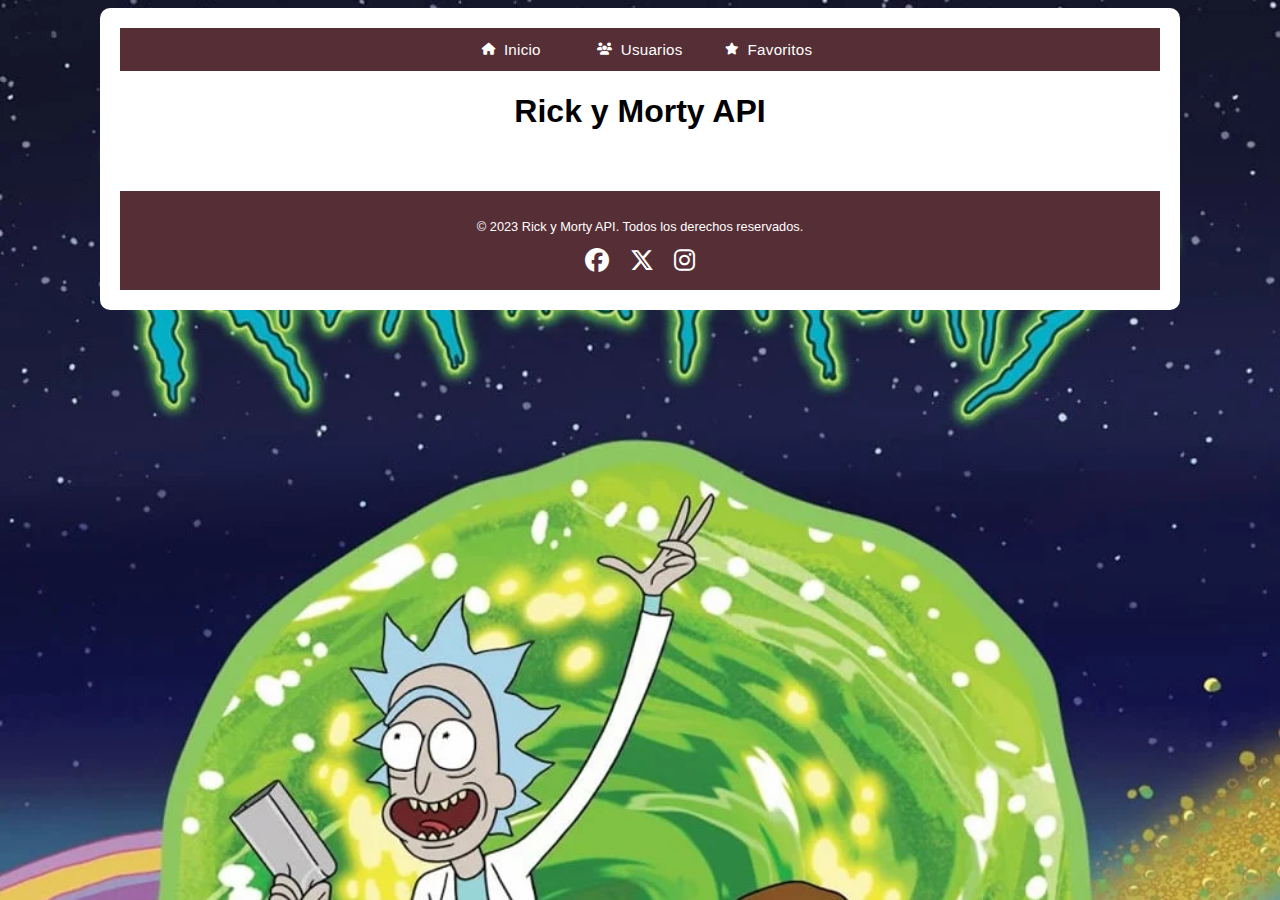
<file: index.html>
<!DOCTYPE html>
<html lang="es">

<head>
  <meta charset="utf-8">
  <link href="./css/style.css" rel="stylesheet" type="text/css">
  <link rel="shortcut icon" href="./assets/images/rickandmorty.jpg" type="image/x-icon">
  <link rel="stylesheet" href="https://cdnjs.cloudflare.com/ajax/libs/font-awesome/6.4.2/css/all.min.css">
  <title>Rick y Morty API</title>
</head>

<body>
  <div id="container" class="container">
    <header class="header">
      <nav class="nav">
        <ul class="nav__list">
          <li class="nav__item">
            <a href="./index.html" class="nav__link">
              <i class="nav__icon fas fa-home"></i>Inicio
            </a>
          </li>
          <li class="nav__item">
            <a href="./pages/usuarios.html" class="nav__link">
              <i class="nav__icon fas fa-users"></i>Usuarios
            </a>
          </li>
          <li class="nav__item">
            <a href="./pages/favoritos.html" class="nav__link">
              <i class="nav__icon fa-solid fa-star"></i>Favoritos
            </a>
          </li>
        </ul>
      </nav>
    </header>
    <h1 class="title">Rick y Morty API</h1>
    <main id="main" class="main">

    </main>
    <footer class="footer">
      <p class="footer__text">© 2023 Rick y Morty API. Todos los derechos reservados.</p>
      <div class="footer__social">
        <a target="_blank" href="https://www.facebook.com/" class="footer__icon"><i class="fab fa-facebook"></i></a>
        <a target="_blank" href="https://twitter.com/" class="footer__icon"><i class="fa-brands fa-x-twitter"></i></a>
        <a target="_blank" href="https://www.instagram.com/" class="footer__icon"><i class="fab fa-instagram"></i></a>
      </div>
    </footer>
  </div>
  <script src="js/script.js"></script>
</body>

</html>
</file>
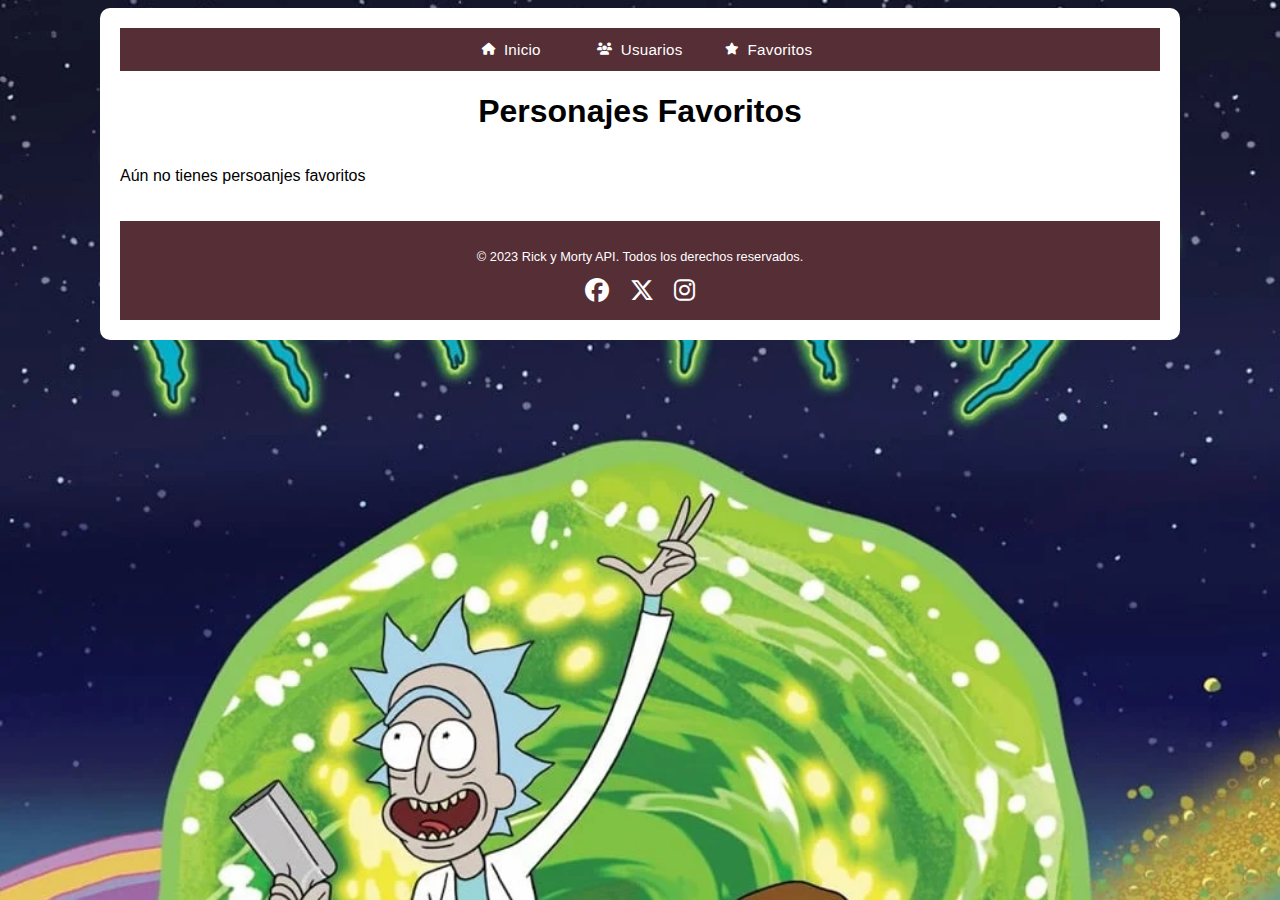
<file: pages/favoritos.html>
<!DOCTYPE html>
<html lang="en">

<head>
    <meta charset="UTF-8">
    <meta name="viewport" content="width=device-width, initial-scale=1.0">
    <link rel="stylesheet" href="https://cdnjs.cloudflare.com/ajax/libs/font-awesome/6.4.2/css/all.min.css">
    <link rel="shortcut icon" href="../assets/images/rickandmorty.jpg" type="image/x-icon">
    <link rel="stylesheet" href="../css/style.css">
    <title>Favoritos</title>
</head>

<body class="body">
    <div class="container">
        <header class="header">
            <nav class="nav">
                <ul class="nav__list">
                    <li class="nav__item">
                        <a href="../index.html" class="nav__link">
                            <i class="nav__icon fas fa-home"></i>Inicio
                        </a>
                    </li>
                    <li class="nav__item">
                        <a href="./usuarios.html" class="nav__link">
                            <i class="nav__icon fas fa-users"></i>Usuarios
                        </a>
                    </li>
                    <li class="nav__item">
                        <a href="./favoritos.html" class="nav__link">
                            <i class="nav__icon fa-solid fa-star"></i>Favoritos
                        </a>
                    </li>
                </ul>
            </nav>
        </header>
        <h1 class="title">Personajes Favoritos</h1>
        <main class="main__fav" id="main">

        </main>
        <footer class="footer">
            <p class="footer__text">© 2023 Rick y Morty API. Todos los derechos reservados.</p>
            <div class="footer__social">
                <a target="_blank" href="https://www.facebook.com/" class="footer__icon"><i class="fab fa-facebook"></i></a>
                <a target="_blank" href="https://twitter.com/" class="footer__icon"><i class="fa-brands fa-x-twitter"></i></a>
                <a target="_blank" href="https://www.instagram.com/" class="footer__icon"><i class="fab fa-instagram"></i></a>
            </div>
        </footer>
    </div>
    <script src="../js/personajes.js"></script>
</body>

</html>
</file>
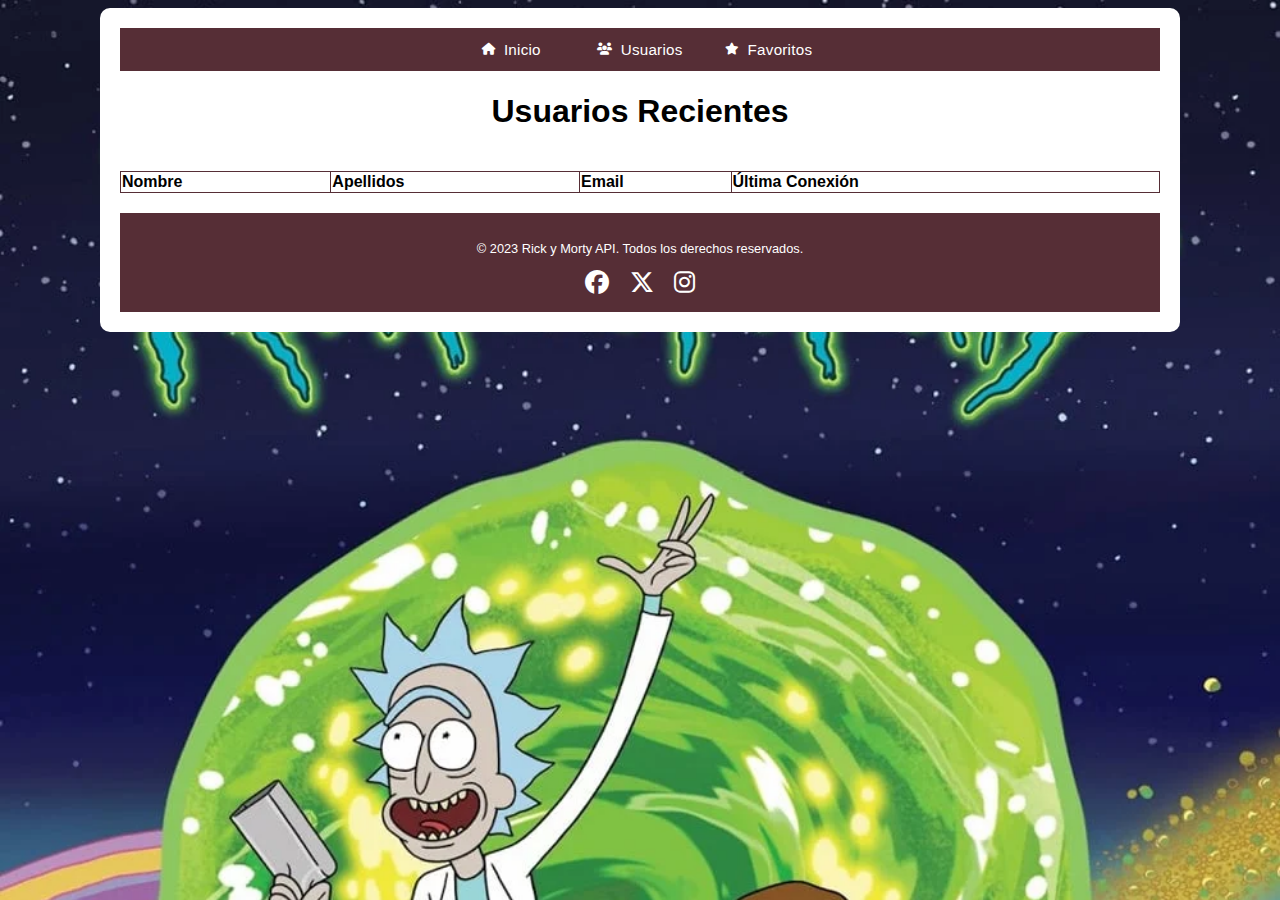
<file: pages/usuarios.html>
<!DOCTYPE html>
<html lang="en">

<head>
    <meta charset="UTF-8">
    <meta name="viewport" content="width=device-width, initial-scale=1.0">
    <link rel="stylesheet" href="https://cdnjs.cloudflare.com/ajax/libs/font-awesome/6.4.2/css/all.min.css">
    <link rel="shortcut icon" href="../assets/images/rickandmorty.jpg" type="image/x-icon">
    <link rel="stylesheet" href="../css/style.css">
    <title>Usuarios</title>
</head>

<body class="body">
    <div class="container">
        <header class="header">
            <nav class="nav">
                <ul class="nav__list">
                    <li class="nav__item">
                        <a href="../index.html" class="nav__link">
                            <i class="nav__icon fas fa-home"></i>Inicio
                        </a>
                    </li>
                    <li class="nav__item">
                        <a href="./pages/usuarios.html" class="nav__link">
                            <i class="nav__icon fas fa-users"></i>Usuarios
                        </a>
                    </li>
                    <li class="nav__item">
                        <a href="./favoritos.html" class="nav__link">
                            <i class="nav__icon fa-solid fa-star"></i>Favoritos
                        </a>
                    </li>
                </ul>
            </nav>
        </header>
        <h1 class="title">Usuarios Recientes</h1>
        <main class="main" id="main">
            <table class="tabla">
                <thead>
                    <tr>
                        <th class="tabla__td">Nombre</th>
                        <th class="tabla__td">Apellidos</th>
                        <th class="tabla__td">Email</th>
                        <th class="tabla__td">Última Conexión</th>
                    </tr>
                </thead>
                <tbody class="tabla__body" id="tabla__body">
                </tbody>
            </table>
        </main>
        <footer class="footer">
            <p class="footer__text">© 2023 Rick y Morty API. Todos los derechos reservados.</p>
            <div class="footer__social">
                <a target="_blank" href="https://www.facebook.com/" class="footer__icon"><i class="fab fa-facebook"></i></a>
                <a target="_blank" href="https://twitter.com/" class="footer__icon"><i class="fa-brands fa-x-twitter"></i></a>
                <a target="_blank" href="https://www.instagram.com/" class="footer__icon"><i class="fab fa-instagram"></i></a>
            </div>
        </footer>
    </div>
    <script src="../js/usuarios.js"></script>
</body>

</html>
</file>
<file: css/style.css>
.container {
    min-width: 525px;
    max-width: 1080px;
    margin: 0 auto;
    background-color: white;
    padding: 20px;
    border-radius: 10px;
    box-sizing: border-box;
    display: grid;
    grid-template-columns: 1fr;
    grid-template-areas:
        "header"
        "title"
        "main"
        "footer";
}

.header {
    grid-area: header;
}

.title {
    grid-area: title;
}

.main {
    grid-area: main;
}

.footer {
    grid-area: footer;
}

.main {
    display: flex;
    justify-content: center;
    flex-wrap: wrap;
}

.title {
    text-align: center;
}

.img {
    margin: 20px;
}

.box__card {
    display: flex;
    flex-direction: column;
    align-items: center;
}

.btn_favorito {
    border-radius: 5px;
    background-color: rgb(255, 78, 78);
    color: rgb(255, 199, 199);
    border: 0;
    padding: 10px;
}

.btn_favorito:hover {
    color: rgb(255, 78, 78);
    background-color: rgb(255, 199, 199);
}

.header {
    background-color: #562E36;
    box-sizing: border-box;
}

.nav__list {
    margin: 0;
    padding: 0;
    display: flex;
    justify-content: center;
}

.nav__item {
    width: 100px;
    margin: 0 0.9rem;
    list-style-type: none;
}

.nav__link {
    display: block;
    text-decoration: none;
    text-align: center;
    font-size: 0.95rem;
    letter-spacing: 0.015rem;
    margin: 0.8rem 0;
    color: white;
}

.nav__icon {
    vertical-align: middle;
    font-size: 0.75rem;
    padding: 0 0.5rem 0.2rem 0;
    color: white;
}

body {
    background-image: url(../assets/images/rickandmorty.jpg);
    background-repeat: no-repeat;
    top: 0;
    left: 0;
    background-size: cover;
    background-attachment: fixed;
    background-repeat: no-repeat;
    font-family: 'Segoe UI', Tahoma, Geneva, Verdana, sans-serif;
}

.main {
    margin-top: 20px;
}

.tabla {
    border-collapse: collapse;
    width: 100%;
}

.tabla__td {
    text-align: left;
    border: 1px solid #562E36;
}

.card {
    border: 1px solid #562E36;
    display: flex;
    align-items: center;
    justify-content: space-evenly;
    margin-top: 20px;
    border-radius: 10px;
}

.card__img {
    width: 100px;
}

.footer {
    background-color: #562E36;
    color: white;
    text-align: center;
    padding: 15px;
    margin-top: 20px;
}

.footer__text {
    font-size: 0.8rem;
}

.footer__social {
    margin-top: 10px;
}

.footer__icon {
    color: white;
    font-size: 1.5rem;
    margin: 0 8px;
    text-decoration: none;
}

@media screen and (max-width: 768px) {
    .container2 {
        padding: 10px;
    }

    .nav__list {
        flex-direction: column;
        align-items: center;
    }

    .nav__item {
        margin: 0.5rem 0;
    }
}
</file>
